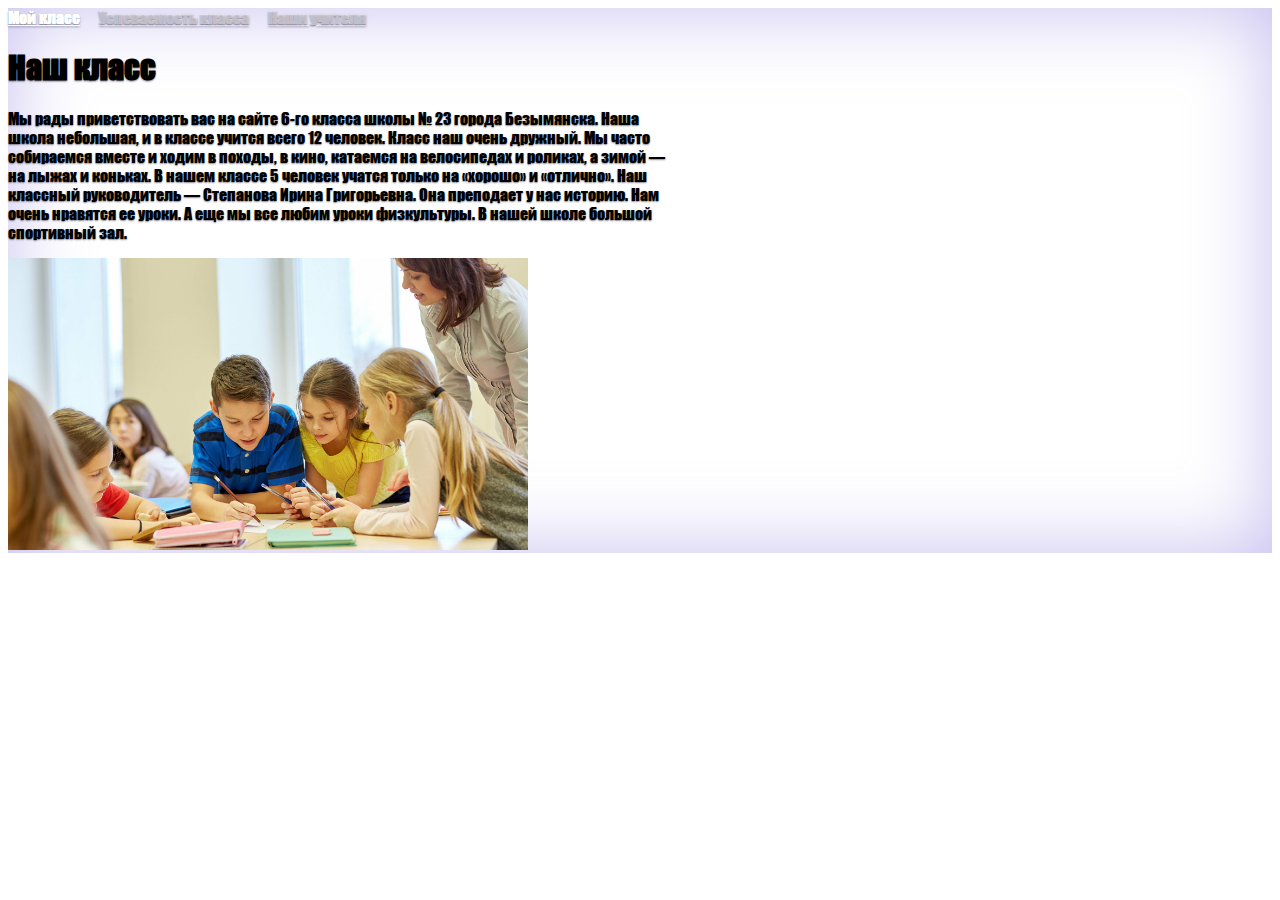
<file: Index.html>
<!doctype html>
<html lang="en">
  <head>
    <!-- Required meta tags -->
    <meta charset="utf-8">
    <meta name="viewport" content="width=device-width, initial-scale=1">
    <!-- Bootstrap CSS -->
    <link href="https://cdn.jsdelivr.net/npm/bootstrap@5.1.3/dist/css/bootstrap.min.css" rel="stylesheet" integrity="sha384-1BmE4kWBq78iYhFldvKuhfTAU6auU8tT94WrHftjDbrCEXSU1oBoqyl2QvZ6jIW3" crossorigin="anonymous">
    <link rel="stylesheet" href="css/style.css">  
    <title>Мой класс</title>
  </head>
  <body class=" d-flex h-100 text-center text-white bg-dark">
    
    <div class="cover-container text-center d-flex w-100 h-100 p-3 mx-auto flex-column">
      <header class="mb-auto">
        <div class="block">
          
        </div>
        <div>
          <nav class="nav navbar-expand-lg  justify-content-center fixed-top navbar-light bg-dark">
            <div class="container-fluid">
              <div class="collapse navbar-collapse" id="navbarNav">
                <a class="nav-link active" aria-current="page" href="Index.html">Мой класс</a>
                <a class="nav-link" href="Mark.html">Успеваемость класса</a>
                <a class="nav-link" href="Teacher.html">Наши учителя</a>
              </div>
            </div>
          </nav>
    </div>
      </header>
    
      <main class="px-3 mt-5">
        <div class="mt-5">
            <h1 class=" medium ">Наш класс</h1>
            <p class="lead mt-5">Мы рады приветствовать вас на сайте 6-го класса школы № 23 города Безымянска. Наша школа небольшая, и в классе учится всего 12 человек. Класс наш очень дружный. Мы часто собираемся вместе и ходим в походы, в кино, катаемся на велосипедах и роликах, а зимой — на лыжах и коньках. В нашем классе 5 человек учатся только на «хорошо» и «отлично».

                Наш классный руководитель — Степанова Ирина Григорьевна. Она преподает у нас историю. Нам очень нравятся ее уроки. А еще мы все любим уроки физкультуры. В нашей школе большой спортивный зал.</p>
            
        </div>
        
      <div class="container-fluid mt-5">
        <img src="img/classic.jpg" width=520px >
      </div>
        
      </main>
    
      <footer class="mt-auto text-white-50">
        
         
      </footer>
    </div>
    
    
        
      </body>
    </html>
</file>
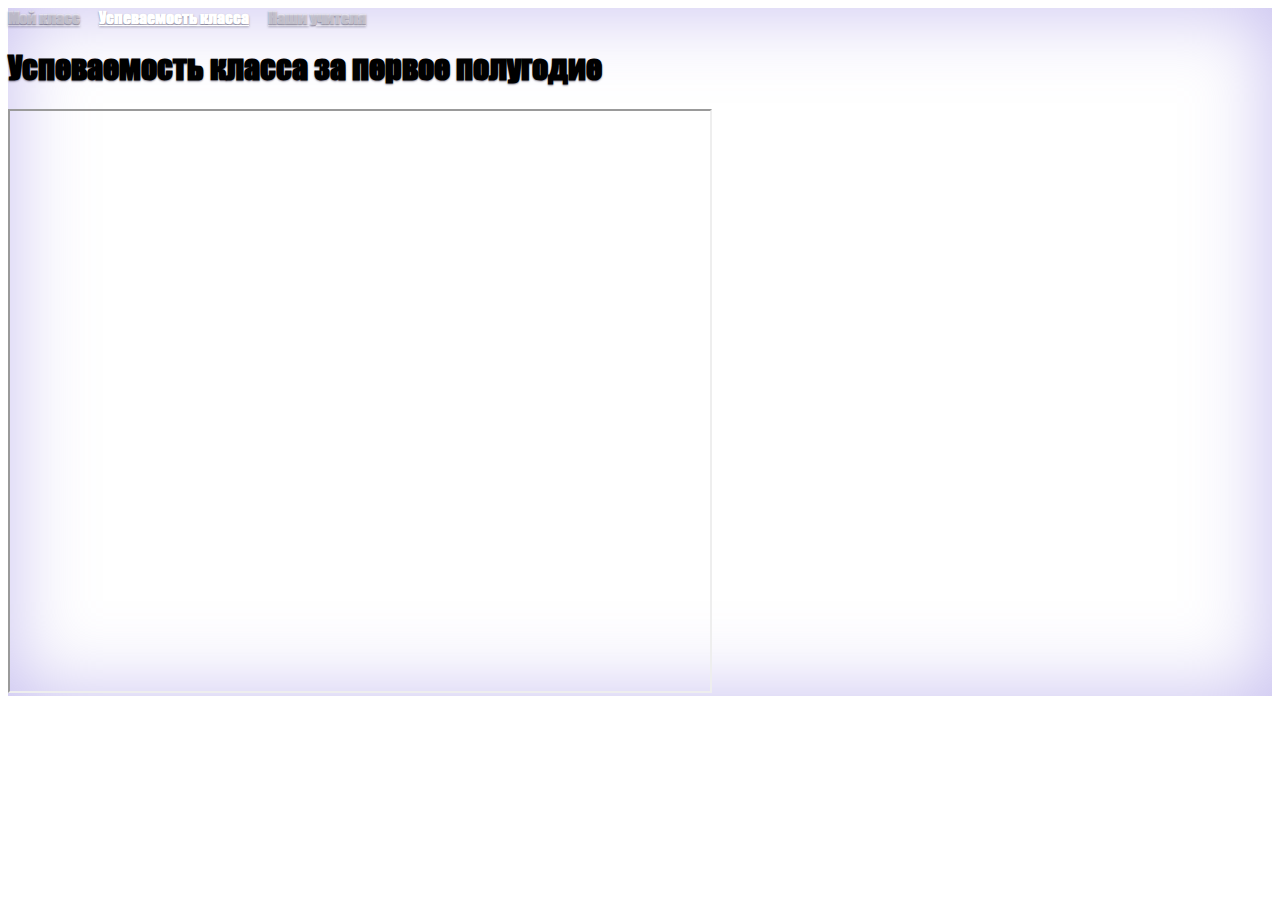
<file: Mark.html>
<!doctype html>
<html lang="en">
  <head>
    <!-- Required meta tags -->
    <meta charset="utf-8">
    <meta name="viewport" content="width=device-width, initial-scale=1">
    <!-- Bootstrap CSS -->
    <link href="https://cdn.jsdelivr.net/npm/bootstrap@5.1.3/dist/css/bootstrap.min.css" rel="stylesheet" integrity="sha384-1BmE4kWBq78iYhFldvKuhfTAU6auU8tT94WrHftjDbrCEXSU1oBoqyl2QvZ6jIW3" crossorigin="anonymous">
    <link rel="stylesheet" href="css/style.css">  
    <title>Успеваемость класса</title>
  </head>
  <body class="d-flex h-100 text-center text-white bg-dark">
    
    <div class="cover-container justify-content-center d-flex w-100 h-100 p-3 mx-auto flex-column">
      <header class="mb-auto">
        <div>
          <nav class="nav navbar-expand-lg  justify-content-center fixed-top navbar-light bg-dark">
            <div class="container-fluid">
              <div class="collapse navbar-collapse" id="navbarNav">
                <a class="nav-link " aria-current="page" href="Index.html">Мой класс</a>
                <a class="nav-link active" href="Mark.html">Успеваемость класса</a>
                <a class="nav-link" href="Teacher.html">Наши учителя</a>
              </div>
            </div>
          </nav>
    </div>
      </header>
    
      <main class="px-3 mt-5">
        <div class="mt-5">
            <h1 class=" medium ">Успеваемость класса за первое полугодие</h1>
            <iframe src="https://docs.google.com/spreadsheets/d/e/2PACX-1vRCMs8Pmg2_lv4XCcqWNmh9To8R0m_E6PevOiJgVYvm6y2zvOQcUDkeaLMfNcxWyg/pubhtml?widget=true&amp;headers=false" width=700px height=580px class="mt-5"></iframe>  
        </div>
        
        
      </main>
    
      <footer class="mt-auto text-white-50">

      </footer>
    </div>
    
    
        
  </body>
</html>
</file>
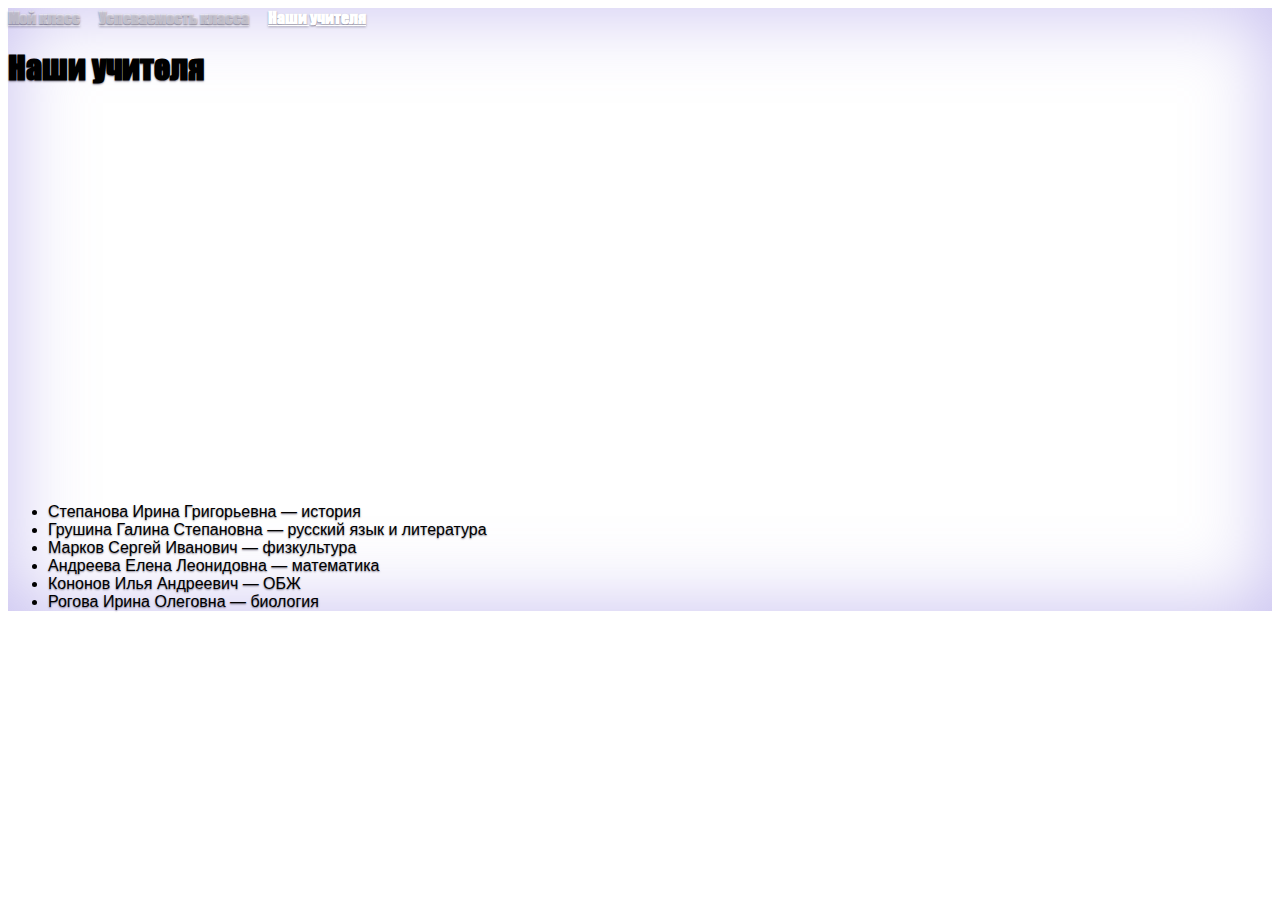
<file: Teacher.html>
<!doctype html>
<html lang="en">
  <head>
    <!-- Required meta tags -->
    <meta charset="utf-8">
    <meta name="viewport" content="width=device-width, initial-scale=1">
    <!-- Bootstrap CSS -->
    <link href="https://cdn.jsdelivr.net/npm/bootstrap@5.1.3/dist/css/bootstrap.min.css" rel="stylesheet" integrity="sha384-1BmE4kWBq78iYhFldvKuhfTAU6auU8tT94WrHftjDbrCEXSU1oBoqyl2QvZ6jIW3" crossorigin="anonymous">
    <link rel="stylesheet" href="css/style.css">  
    <title>Наши учителя</title>
  </head>
  <body class="d-flex h-100  text-white bg-dark">
    
    <div class="cover-container  justify-content-center d-flex w-100 h-100 p-3 mx-auto flex-column">
      <header class="mb-auto text-center">
        <div>
          <nav class="nav navbar-expand-lg  justify-content-center fixed-top navbar-light bg-dark">
            <div class="container-fluid">
              <div class="collapse navbar-collapse" id="navbarNav">
                <a class="nav-link " aria-current="page" href="Index.html">Мой класс</a>
                <a class="nav-link " href="Mark.html">Успеваемость класса</a>
                <a class="nav-link active" href="Teacher.html">Наши учителя</a>
              </div>
            </div>
          </nav>
        </div>
      </header>
    
      <main class="px-3 mt-5">
        <div class="mt-5 text-center">
            <h1 class=" medium ">Наши учителя</h1>
        </div>
        <div class="row mt-5">
          <div class="col-6">
            <div style="width:100%"><div style="height:0;padding-bottom:56.25%;position:relative;width:100%"><iframe allowfullscreen="" frameBorder="0" height="100%" src="https://giphy.com/embed/lKgyD4nD3nQXWGwiQu/video" style="left:0;position:absolute;top:0" width="100%"></iframe></div></div>
          </div>
          <div class="col-6">
            <ul >
              <li>Степанова Ирина Григорьевна — история</li>
              <li>Грушина Галина Степановна — русский язык и литература</li>
              <li>Марков Сергей Иванович — физкультура</li>
              <li>Андреева Елена Леонидовна — математика</li>
              <li>Кононов Илья Андреевич — ОБЖ</li>
              <li>Рогова Ирина Олеговна — биология</li>
             </ul>
          </div>
        </div>
                
        
        
      </main>
    
      <footer class="mt-auto text-white-50">

      </footer>
    </div>
    
    
        
  </body>
</html>
</file>
<file: css/style.css>
@font-face {
  font-family: "Impact";
  font-style: normal;
  font-weight: lighter;
  /* Браузер сначала попробует найти шрифт локально */
  src: local("Impact"),
       /* Если не получилось, загрузит woff2 */
       url("/font/Impact.woff2") format("woff2"),
       /* Если браузер не поддерживает woff2, загрузит woff */
       url("/font/Impact.woff") format("woff");
}
/*
 * Base structure
 */
.block{
  background-image: url() no-repeat;  
  width: 100% ;
}

li {
  font-family: "Arial";
  font-size: medium;
}

body {
  text-shadow: 0 .05rem .1rem rgba(21, 15, 41, 0.5);
  box-shadow: inset 0 0 5rem rgba(141, 125, 223, 0.5);
  font-family: "Impact";
}



.cover-container {
  max-width: 42em;
}


/*
 * Header
 */

.nav .nav-link {
  padding: .25rem 0;
  font-weight: 700;
  color: rgba(255, 255, 255, .5);
  background-color: transparent;
  
}

.nav .nav-link:hover,
.nav .nav-link:focus {
  border-bottom-color: rgba(255, 255, 255, .25);
}

.nav .nav-link + .nav-link {
  margin-left: 1rem;
}

.nav .active {
  color: #fff;
  border-bottom-color: #fff;
}
</file>
